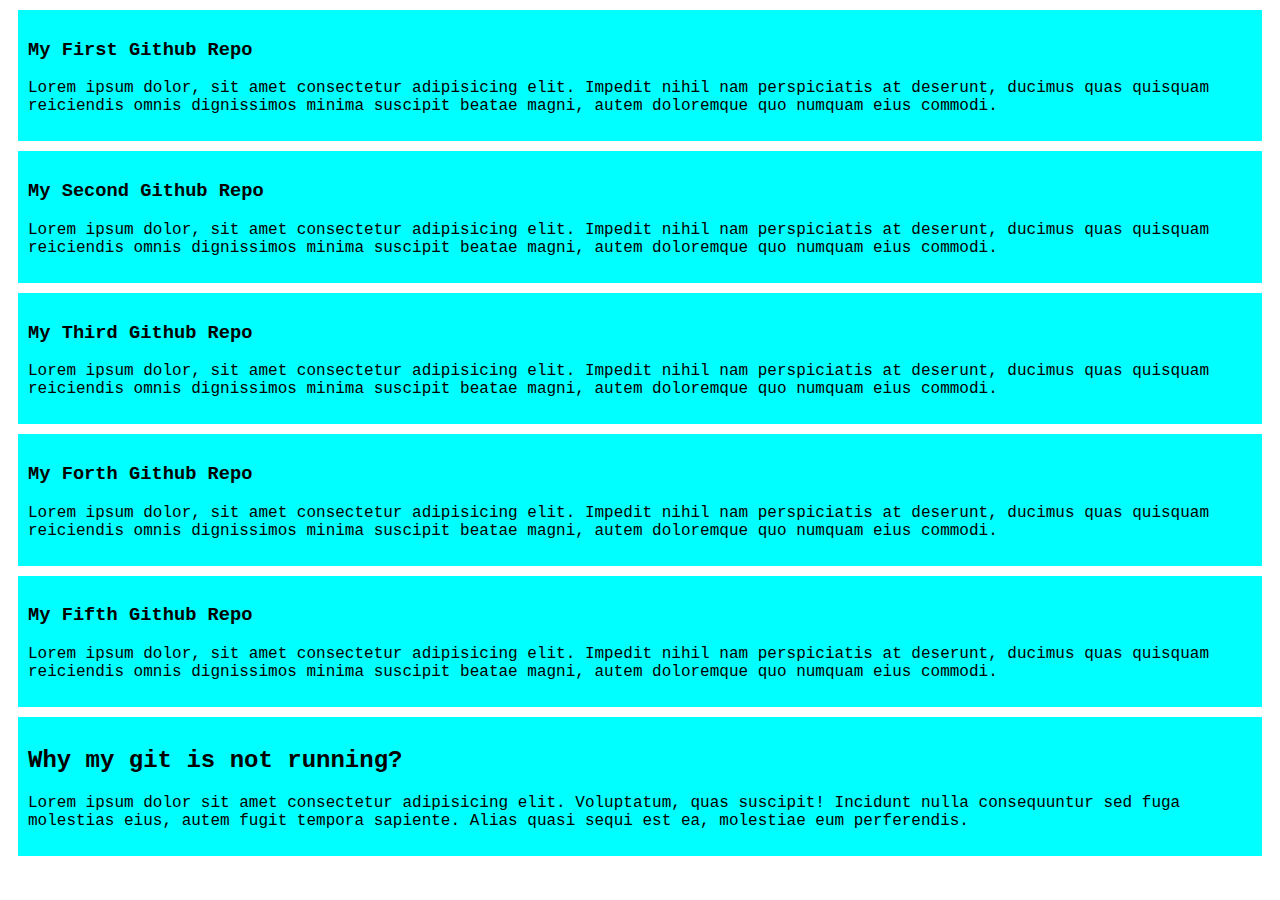
<file: index.html>
<!DOCTYPE html>
<html lang="en">
<head>
  <meta charset="UTF-8">
  <meta name="viewport" content="width=device-width, initial-scale=1.0">
  <title>My First Ever Github Repo</title>
  <link rel="stylesheet" href="styles/blog.css">
</head>
<body>
  <div>
    <h3> My First Github Repo</h3>
    <p>Lorem ipsum dolor, sit amet consectetur adipisicing elit. Impedit nihil nam perspiciatis at deserunt, ducimus quas quisquam reiciendis omnis dignissimos minima suscipit beatae magni, autem doloremque quo numquam eius commodi.</p>
  </div>
  <div>
    <h3> My Second Github Repo</h3>
    <p>Lorem ipsum dolor, sit amet consectetur adipisicing elit. Impedit nihil nam perspiciatis at deserunt, ducimus quas quisquam reiciendis omnis dignissimos minima suscipit beatae magni, autem doloremque quo numquam eius commodi.</p>
  </div>
  <div>
    <h3> My Third Github Repo</h3>
    <p>Lorem ipsum dolor, sit amet consectetur adipisicing elit. Impedit nihil nam perspiciatis at deserunt, ducimus quas quisquam reiciendis omnis dignissimos minima suscipit beatae magni, autem doloremque quo numquam eius commodi.</p>
  </div>
  <div>
    <h3> My Forth Github Repo</h3>
    <p>Lorem ipsum dolor, sit amet consectetur adipisicing elit. Impedit nihil nam perspiciatis at deserunt, ducimus quas quisquam reiciendis omnis dignissimos minima suscipit beatae magni, autem doloremque quo numquam eius commodi.</p>
  </div>
  <div>
    <h3> My Fifth Github Repo</h3>
    <p>Lorem ipsum dolor, sit amet consectetur adipisicing elit. Impedit nihil nam perspiciatis at deserunt, ducimus quas quisquam reiciendis omnis dignissimos minima suscipit beatae magni, autem doloremque quo numquam eius commodi.</p>
  </div>
  <div>
    <h2>Why my git is not running?</h2>
    <p>Lorem ipsum dolor sit amet consectetur adipisicing elit. Voluptatum, quas suscipit! Incidunt nulla consequuntur sed fuga molestias eius, autem fugit tempora sapiente. Alias quasi sequi est ea, molestiae eum perferendis.</p>
  </div>
</body>
</html>
</file>
<file: styles/blog.css>
div{
  background-color: aqua;
  padding: 10px;
  margin: 10px;
  font-family:'Courier New', Courier, monospace;
}
</file>
